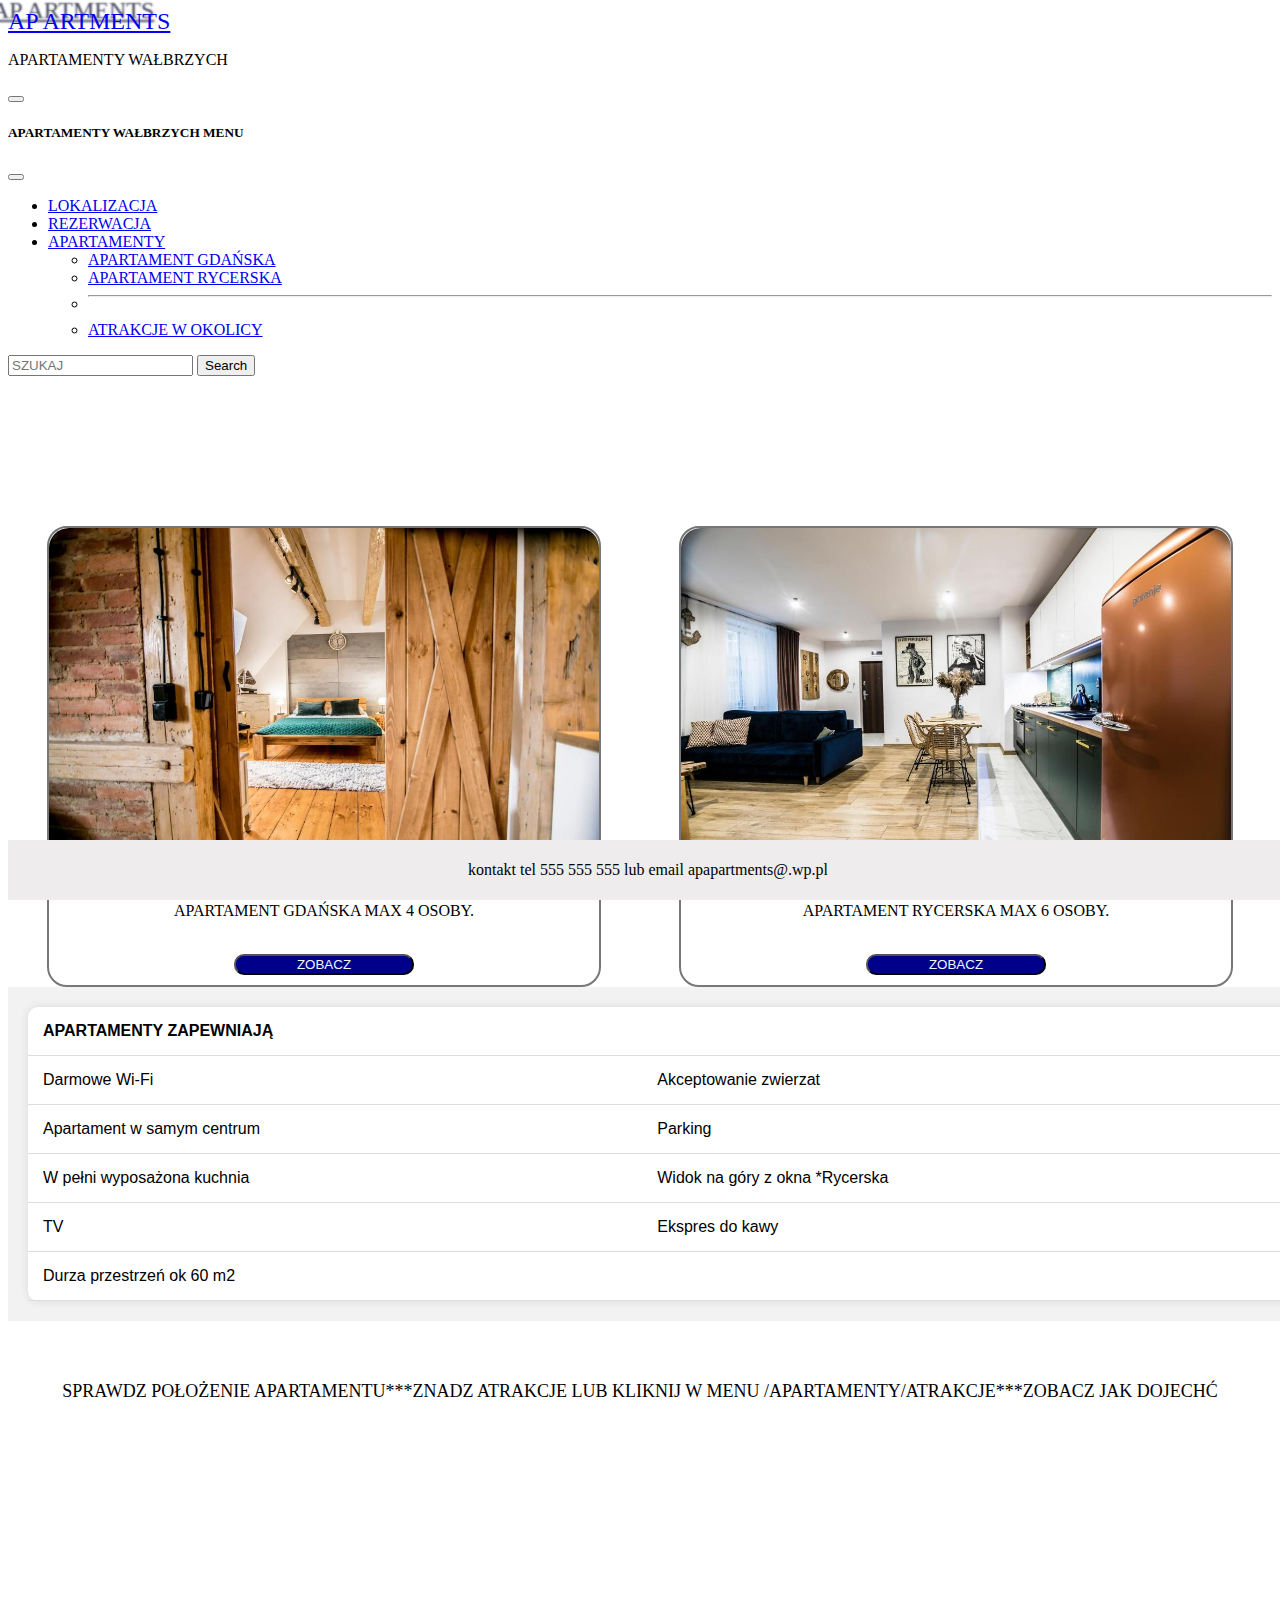
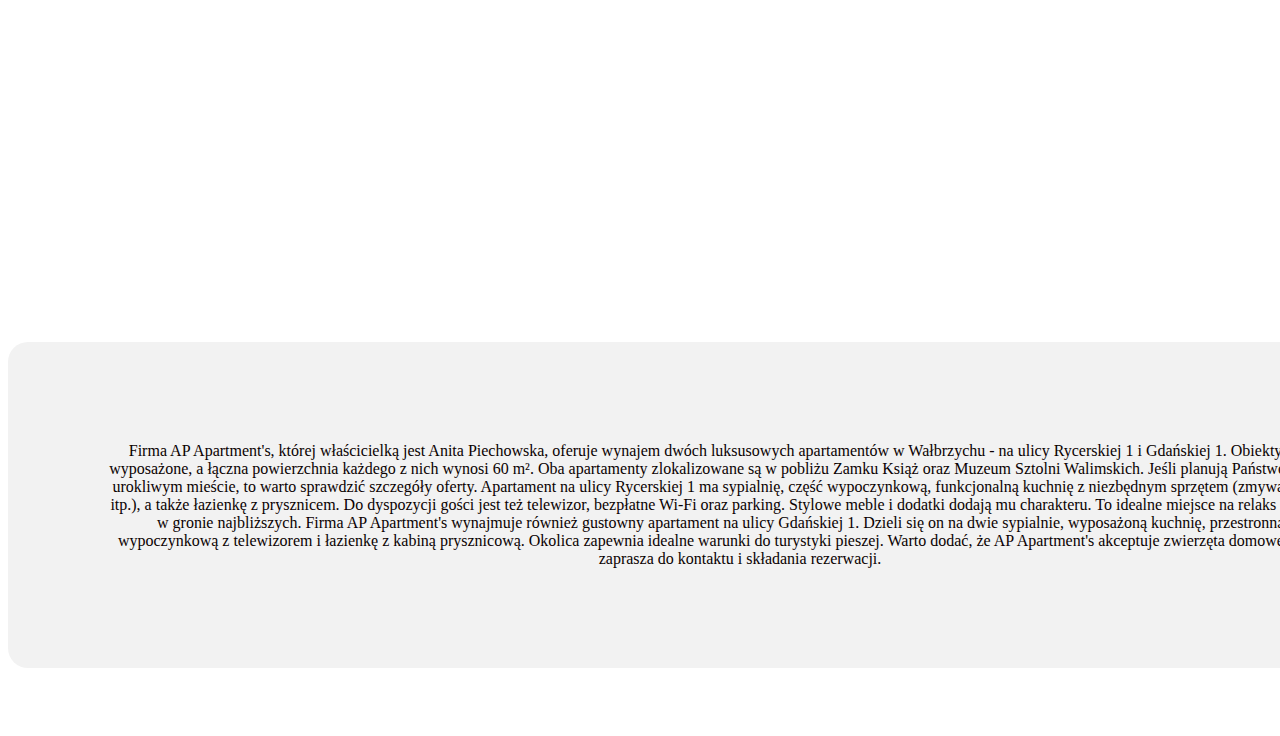
<file: index.html>
<!DOCTYPE html>
<html lang="pl">
<head>
    <meta charset="UTF-8">
    <meta name="viewport" content="width=device-width, initial-scale=1.0">
    <title>Apartament wałbrzych</title>
    <link href="https://cdn.jsdelivr.net/npm/bootstrap@5.3.2/dist/css/bootstrap.min.css" rel="stylesheet" integrity="sha384-T3c6CoIi6uLrA9TneNEoa7RxnatzjcDSCmG1MXxSR1GAsXEV/Dwwykc2MPK8M2HN" crossorigin="anonymous">
    <link rel="stylesheet" href="style2.css">
</head>
<body>
    <nav class="navbar bg-body-tertiary fixed-top">
        <div class="container-fluid">
          <a class="navbar-brand logo" href="index.html"> AP ARTMENTS </a><p>APARTAMENTY WAŁBRZYCH</p>
          <button class="navbar-toggler" type="button" data-bs-toggle="offcanvas" data-bs-target="#offcanvasNavbar" aria-controls="offcanvasNavbar" aria-label="Toggle navigation">
            <span class="navbar-toggler-icon"></span>
          </button>
          <div class="offcanvas offcanvas-end" tabindex="-1" id="offcanvasNavbar" aria-labelledby="offcanvasNavbarLabel">
            <div class="offcanvas-header">
              <h5 class="offcanvas-title" id="offcanvasNavbarLabel">APARTAMENTY WAŁBRZYCH MENU</h5>
              <button type="button" class="btn-close" data-bs-dismiss="offcanvas" aria-label="Close"></button>
            </div>
            <div class="offcanvas-body">
              <ul class="navbar-nav justify-content-end flex-grow-1 pe-3">
                <li class="nav-item">
                  <a class="nav-link active" aria-current="page" href="#">LOKALIZACJA</a>
                </li>
                <li class="nav-item">
                  <a class="nav-link" href="formularz.html">REZERWACJA</a>
                </li>
                <li class="nav-item dropdown">
                  <a class="nav-link dropdown-toggle" href="#" role="button" data-bs-toggle="dropdown" aria-expanded="false">
                    APARTAMENTY
                  </a>
                  <ul class="dropdown-menu">
                    <li><a class="dropdown-item" href="gdanska.html">APARTAMENT GDAŃSKA</a></li>
                    <li><a class="dropdown-item" href="rycerska.html">APARTAMENT RYCERSKA</a></li>
                    <li>
                      <hr class="dropdown-divider">
                    </li>
                    <li><a class="dropdown-item" href="https://www.polskieszlaki.pl/walbrzych-atrakcje/">ATRAKCJE W OKOLICY</a></li>
                  </ul>
                </li>
              </ul>
              <form class="d-flex mt-3" role="search">
                <input class="form-control me-2" type="search" placeholder="SZUKAJ" aria-label="Search">
                <button class="btn btn-outline-success" type="submit">Search</button>
              </form>
            </div>
          </div>
        </div>
    </nav>
 <main>
    <div class="contener">
      <div class="conlewy">
        <img src="./gdy1.jpg" class="pictures" alt="apartamentrycerska">
        <div class="lewytext">
        <p class="tytullewy">APARTAMENT GDAŃSKA MAX 4 OSOBY.</p><br>
        <a href="rycerska.html"><input type="button" class="guzik" value="ZOBACZ"></a>
        
        </div>
      </div>
      <div class="conprawy">
        <img src="./ryc1.jpg" class="pictures" alt="apartamentgdanska">
        <div class="prawytext">
        <p class="tytulprawy">APARTAMENT RYCERSKA MAX 6 OSOBY.</p><br>
        <a href="gdanska.html"><input type="button" class="guzik" value="ZOBACZ"></a>
        </div>
      </div>
    </div>
    <div class="tabelka">
       <table>
         <tr>
             <th colspan="2"> APARTAMENTY ZAPEWNIAJĄ</th>
         </tr>
         <tr>
             <td> Darmowe Wi-Fi</td>
             <td> Akceptowanie zwierzat</td>
         </tr>
         <tr>
             <td> Apartament w samym centrum </td>
             <td> Parking </td>
         </tr>
         <tr>
             <td> W pełni wyposażona kuchnia</td>
             <td> Widok na góry z okna *Rycerska</td>
         </tr>
         <tr>
             <td> TV</td>
             <td> Ekspres do kawy</td>
         </tr>
         <tr>
             <td colspan="2">Durza przestrzeń ok 60 m2</td>
         </tr>
     </table>
    </div>
    <div class="napmap">
    <span>SPRAWDZ POŁOŻENIE APARTAMENTU***ZNADZ ATRAKCJE LUB KLIKNIJ W MENU /APARTAMENTY/ATRAKCJE***ZOBACZ JAK DOJECHĆ</span>
    </div>
    <div>
    <iframe class="mapa" src="https://www.google.com/maps/embed?pb=!1m18!1m12!1m3!1d2857.343391937908!2d16.278798381887764!3d50.767327445251794!2m3!1f0!2f0!3f0!3m2!1i1024!2i768!4f13.1!3m3!1m2!1s0x470e57698d67a58b%3A0x95e29b81628dc760!2sAP%20Apartments%20Anita%20Piechowska!5e1!3m2!1spl!2spl!4v1701344025867!5m2!1spl!2spl"  style="border:0;" allowfullscreen="" loading="lazy" referrerpolicy="no-referrer-when-downgrade"  ></iframe>
    </div>
  </main>
  <footer>
    <div class="artykul">        
       Firma AP Apartment's, której właścicielką jest Anita Piechowska, oferuje wynajem dwóch luksusowych apartamentów w Wałbrzychu - na ulicy Rycerskiej 1 i Gdańskiej 1.
       Obiekty są w pełni wyposażone, a łączna powierzchnia każdego z nich wynosi 60 m². Oba apartamenty zlokalizowane są w pobliżu Zamku Książ oraz Muzeum Sztolni Walimskich. 
       Jeśli planują Państwo pobyt w tym urokliwym mieście, to warto sprawdzić szczegóły oferty.

       Apartament na ulicy Rycerskiej 1 ma sypialnię, część wypoczynkową, funkcjonalną kuchnię z niezbędnym sprzętem (zmywarka, lodówka itp.), a także łazienkę z prysznicem. 
       Do dyspozycji gości jest też telewizor, bezpłatne Wi-Fi oraz parking. Stylowe meble i dodatki dodają mu charakteru. To idealne miejsce na relaks i wypoczynek w gronie najbliższych.

       Firma AP Apartment's wynajmuje również gustowny apartament na ulicy Gdańskiej 1. Dzieli się on na dwie sypialnie, wyposażoną kuchnię, przestronną część wypoczynkową z telewizorem i łazienkę z kabiną prysznicową.
       Okolica zapewnia idealne warunki do turystyki pieszej.

       Warto dodać, że AP Apartment's akceptuje zwierzęta domowe.
 
       Serdecznie zaprasza do kontaktu i składania rezerwacji.

              
      </div>
      <div class="wrap">
        <div class="content">
            
        </div>
        <div class="stopka">
            <!-- Zawartość stopki -->
            kontakt tel 555 555 555 lub  email apapartments@.wp.pl
        </div>
      </div>


  </footer>
      <script src="https://cdn.jsdelivr.net/npm/bootstrap@5.3.2/dist/js/bootstrap.bundle.min.js" integrity="sha384-C6RzsynM9kWDrMNeT87bh95OGNyZPhcTNXj1NW7RuBCsyN/o0jlpcV8Qyq46cDfL" crossorigin="anonymous"></script>

</body>
</html>
</file>
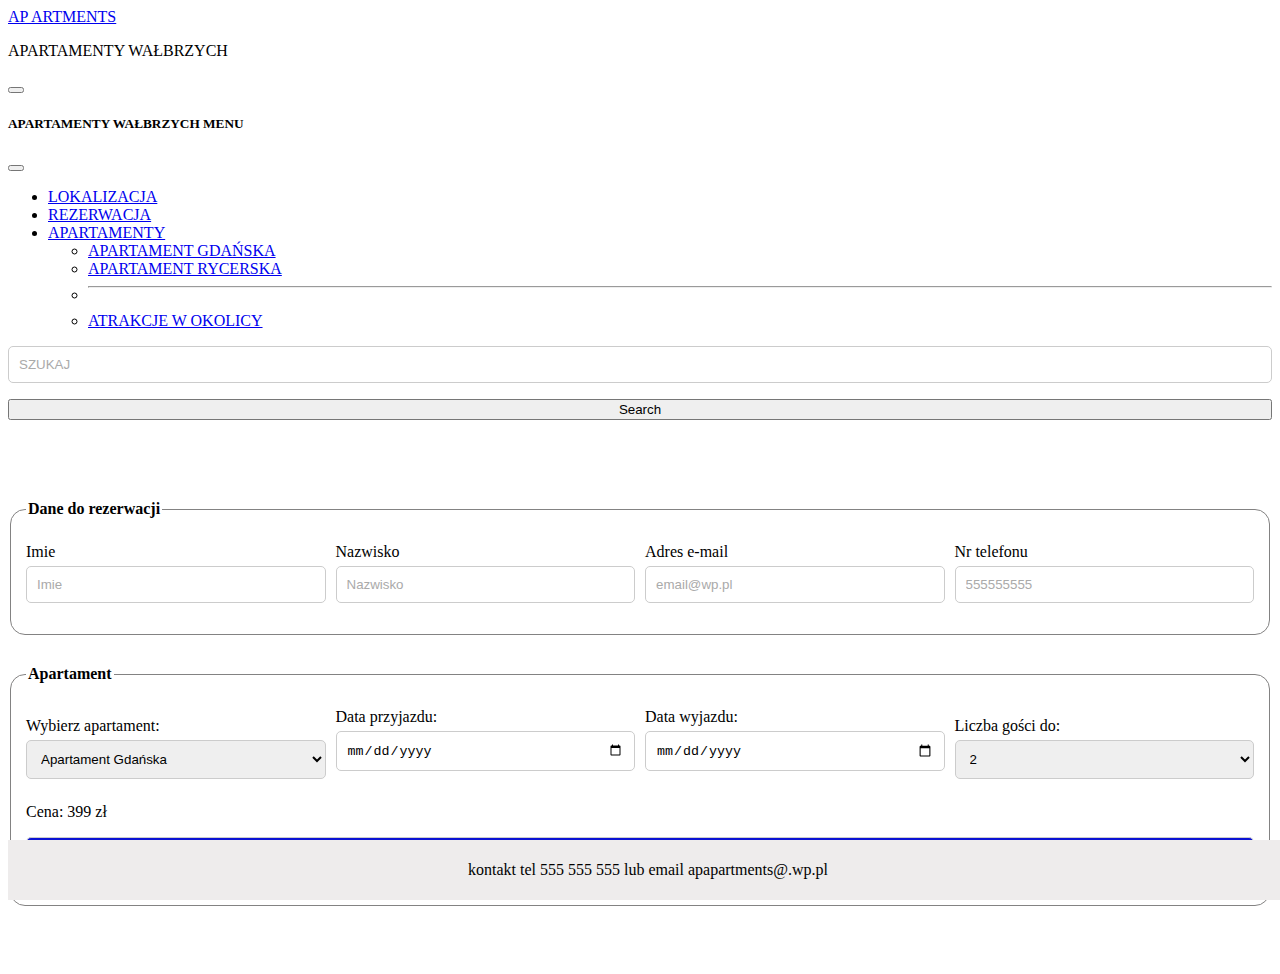
<file: formularz.html>
<!DOCTYPE html>
<html lang="pl">
<head>
    <meta charset="UTF-8">
    <meta name="viewport" content="width=device-width, initial-scale=1.0">
    <title>APARTAMENT RYCERSKA</title>
    <link href="https://cdn.jsdelivr.net/npm/bootstrap@5.3.2/dist/css/bootstrap.min.css" rel="stylesheet" integrity="sha384-T3c6CoIi6uLrA9TneNEoa7RxnatzjcDSCmG1MXxSR1GAsXEV/Dwwykc2MPK8M2HN" crossorigin="anonymous">

    <link rel="stylesheet" href="formularz.css">
</head>
<body>
  <nav>
    <nav class="navbar bg-body-tertiary fixed-top">
      <div class="container-fluid">
        <a class="navbar-brand logo" href="strona2.html"> AP ARTMENTS </a><p><a class="gllink" href="strona2.html">APARTAMENTY WAŁBRZYCH</a></p>
        <button class="navbar-toggler" type="button" data-bs-toggle="offcanvas" data-bs-target="#offcanvasNavbar" aria-controls="offcanvasNavbar" aria-label="Toggle navigation">
          <span class="navbar-toggler-icon"></span>
        </button>
        <div class="offcanvas offcanvas-end" tabindex="-1" id="offcanvasNavbar" aria-labelledby="offcanvasNavbarLabel">
          <div class="offcanvas-header">
            <h5 class="offcanvas-title" id="offcanvasNavbarLabel">APARTAMENTY WAŁBRZYCH MENU</h5>
            <button type="button" class="btn-close" data-bs-dismiss="offcanvas" aria-label="Close"></button>
          </div>
          <div class="offcanvas-body">
            <ul class="navbar-nav justify-content-end flex-grow-1 pe-3">
              <li class="nav-item">
                <a class="nav-link active" aria-current="page" href="#">LOKALIZACJA</a>
              </li>
              <li class="nav-item">
                <a class="nav-link" href="#">REZERWACJA</a>
              </li>
              <li class="nav-item dropdown">
                <a class="nav-link dropdown-toggle" href="#" role="button" data-bs-toggle="dropdown" aria-expanded="false">
                  APARTAMENTY
                </a>
                <ul class="dropdown-menu">
                  <li><a class="dropdown-item" href="#">APARTAMENT GDAŃSKA</a></li>
                  <li><a class="dropdown-item" href="rycerska.html">APARTAMENT RYCERSKA</a></li>
                  <li>
                    <hr class="dropdown-divider">
                  </li>
                  <li><a class="dropdown-item" href="#">ATRAKCJE W OKOLICY</a></li>
                </ul>
              </li>
            </ul>
            <form class="d-flex mt-3" role="search">
              <input class="form-control me-2" type="search" placeholder="SZUKAJ" aria-label="Search">
              <button class="btn btn-outline-success" type="submit">Search</button>
            </form>
          </div>
        </div>
      </div>
    </nav>
    <main>
        <form action="scrypt3.php" method="post">
            <fieldset class="pole1">
                <legend>Dane do rezerwacji</legend>
        
                <div class="form-row">
                    <div class="input-group">
                        <label for="imie">Imie</label>
                        <input 
                           id="imie"
                           name="imie"
                           type="text"
                           pattern="([A-Za-zĄąĆćĘęŁłŃńÓóŚśŹźŻż]{2,15})*"
                           placeholder="Imie"
                           required
                           aria-required="true"
                           />
                    </div>
                    <div class="input-group">
                        <label for="nazwisko">Nazwisko</label>
                        <input 
                           id="nazwisko"
                           name="nazwisko"
                           type="text"
                           pattern="([A-Za-zĄąĆćĘęŁłŃńÓóŚśŹźŻż]{2,15})*"
                           placeholder="Nazwisko"
                           required
                           aria-required="true"
                           />
                    </div>
                    <div class="input-group">
                        <label for="email">Adres e-mail</label>
                        <input 
                           id="email"
                           name="email"
                           type="email"
                           placeholder="email@wp.pl"
                           required
                           aria-required="true"
                           />
                    </div>
                    <div class="input-group">
                        <label for="tel">Nr telefonu</label>
                        <input 
                           id="tel"
                           name="tel"
                           type="tel"
                           pattern="[0-9]{9}"
                           placeholder="555555555"
                           required
                           aria-required="true"
                           />
                    </div>
                </div>
            </fieldset>
            <fieldset class="pole2">
                <legend>Apartament</legend>
                <div class="form-row">
                    <div class="input-group">
                        <label for="Wybór Apartamentu">Wybierz apartament:</label>
                        <select id="wybór Apartamentu" name="wyborApartamentu">
                           <option name="gdanska" value="gdanska">Apartament Gdańska</option>
                           <option name="rycerska" value="rycerska">Apartament Rycerska</option>
                        </select>
                    </div>
                    <div class="input-group">
                        <label for="data_przyjazdu">Data przyjazdu:</label>
                        <input type="date" id="dataprzyjazdu" name="dataprzyjazdu">
                    </div>
                    <div class="input-group">
                        <label for="datawyjazdu">Data wyjazdu:</label>
                        <input type="date" id="datawyjazdu" name="datawyjazdu">
                    </div>
                    <div class="input-group">
                        <label for="liczbaGosci">Liczba gości do:</label>
                        <select id="liczbaGosci" onchange="obliczCene()">
                           <option value="2">2</option>
                           <option value="4">4</option>
                           <option value="6">6</option>
                        </select>
                    </div>
                </div>
                <p id="wynikCeny">Cena: 399 zł</p>
                <input type="submit" value="REZERWUJE">
            </fieldset>
        </form>
    </main>
    <footer>
      <div class="wrap">
        <div class="content">
            
        </div>
        <div class="stopka">
            <!-- Zawartość stopki -->
            kontakt tel 555 555 555 lub  email apapartments@.wp.pl
        </div>
      </div>
    </footer>



    <script src="https://cdn.jsdelivr.net/npm/bootstrap@5.3.2/dist/js/bootstrap.bundle.min.js" integrity="sha384-C6RzsynM9kWDrMNeT87bh95OGNyZPhcTNXj1NW7RuBCsyN/o0jlpcV8Qyq46cDfL" crossorigin="anonymous"></script>
    <script>
        function obliczCene() {
            var liczbaGosci = document.getElementById("liczbaGosci").value;
            var cena;

            switch (liczbaGosci) {
                case "2":
                    cena = 399;
                    break;
                case "4":
                    cena = 499;
                    break;
                case "6":
                    cena = 599;
                    break;
                default:
                    cena = 0;
            }

            document.getElementById("wynikCeny").innerHTML = "Cena: " + cena + " zł";
        }
    </script>
</html>
</file>
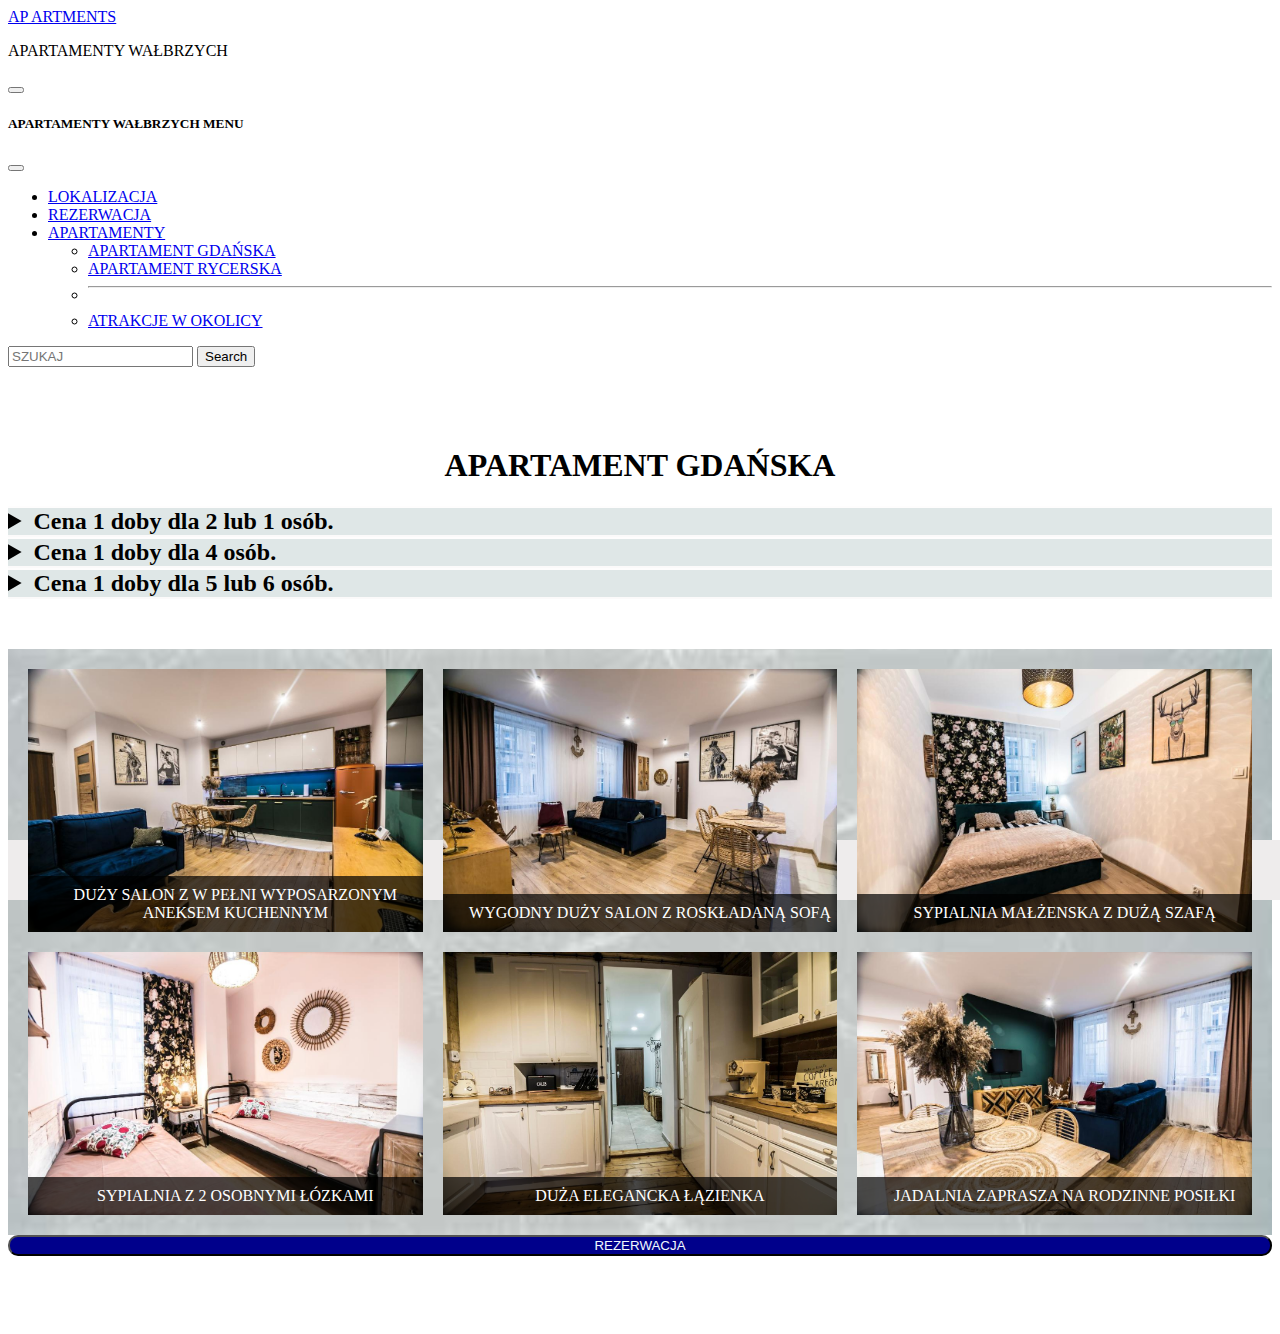
<file: gdanska.html>
<!DOCTYPE html>
<html lang="pl">
<head>
    <meta charset="UTF-8">
    <meta name="viewport" content="width=device-width, initial-scale=1.0">
    <title>Apartament Gdańska wałbrzych</title>
    <link href="https://cdn.jsdelivr.net/npm/bootstrap@5.3.2/dist/css/bootstrap.min.css" rel="stylesheet" integrity="sha384-T3c6CoIi6uLrA9TneNEoa7RxnatzjcDSCmG1MXxSR1GAsXEV/Dwwykc2MPK8M2HN" crossorigin="anonymous">
    <link rel="stylesheet" href="gdanska.css">
</head>
<body>
    <nav class="navbar bg-body-tertiary fixed-top">
        <div class="container-fluid">
          <a class="navbar-brand logo" href="index.html"> AP ARTMENTS </a><p><a class="gllink" href="index.html">APARTAMENTY WAŁBRZYCH</p></a>
          <button class="navbar-toggler" type="button" data-bs-toggle="offcanvas" data-bs-target="#offcanvasNavbar" aria-controls="offcanvasNavbar" aria-label="Toggle navigation">
            <span class="navbar-toggler-icon"></span>
          </button>
          <div class="offcanvas offcanvas-end" tabindex="-1" id="offcanvasNavbar" aria-labelledby="offcanvasNavbarLabel">
            <div class="offcanvas-header">
              <h5 class="offcanvas-title" id="offcanvasNavbarLabel">APARTAMENTY WAŁBRZYCH MENU</h5>
              <button type="button" class="btn-close" data-bs-dismiss="offcanvas" aria-label="Close"></button>
            </div>
            <div class="offcanvas-body">
              <ul class="navbar-nav justify-content-end flex-grow-1 pe-3">
                <li class="nav-item">
                  <a class="nav-link active" aria-current="page" href="#">LOKALIZACJA</a>
                </li>
                <li class="nav-item">
                  <a class="nav-link" href="#">REZERWACJA</a>
                </li>
                <li class="nav-item dropdown">
                  <a class="nav-link dropdown-toggle" href="#" role="button" data-bs-toggle="dropdown" aria-expanded="false">
                    APARTAMENTY
                  </a>
                  <ul class="dropdown-menu">
                    <li><a class="dropdown-item" href="#">APARTAMENT GDAŃSKA</a></li>
                    <li><a class="dropdown-item" href="rycerska.html">APARTAMENT RYCERSKA</a></li>
                    <li>
                      <hr class="dropdown-divider">
                    </li>
                    <li><a class="dropdown-item" href="https://www.polskieszlaki.pl/walbrzych-atrakcje/">ATRAKCJE W OKOLICY</a></li>
                  </ul>
                </li>
              </ul>
              <form class="d-flex mt-3" role="search">
                <input class="form-control me-2" type="search" placeholder="SZUKAJ" aria-label="Search">
                <button class="btn btn-outline-success" type="submit">Search</button>
              </form>
            </div>
          </div>
        </div>
    </nav>
</div>
<header>
    <h1>APARTAMENT GDAŃSKA</h1>
    <h2>
      <details class="cennik">
        <summary>Cena 1 doby dla 2 lub 1 osób.</summary>
        <p>399 zł za dobe</p>
      </details>
      <details class="cennik">
        <summary>Cena 1 doby dla 4 osób.</summary>
        <p>499 zł za dobe </p>
      </details class="cennik">
      <details>
        <summary class="cennik">Cena 1 doby dla 5 lub 6 osób.</summary>
        <p>599 zł </p>
      </details>
    
    </h2>
</header>
<main>
    <div class="gallery">
        <div class="gallery-item" onclick="toggleImageSize(this)">
            <img src="./gdasal.jpg" alt="Image 1">
            <div class="image-description">DUŻY SALON Z W PEŁNI WYPOSARZONYM ANEKSEM KUCHENNYM</div>
        </div>
        <div class="gallery-item" onclick="toggleImageSize(this)" >
            <img src="./gdasofa.jpg"  alt="Image 2">
            <div class="image-description">WYGODNY DUŻY SALON Z ROSKŁADANĄ SOFĄ </div>
        </div>
        <div class="gallery-item" onclick="toggleImageSize(this)">
            <img src="./gdasyp1.jpg" alt="Image 3">
            <div class="image-description">SYPIALNIA MAŁŻENSKA Z DUŻĄ SZAFĄ</div>
        </div>
        <div class="gallery-item"  onclick="toggleImageSize(this)" >
            <img src="./gdasyp2.jpg"  alt="Image 4">
            <div class="image-description">SYPIALNIA Z 2 OSOBNYMI ŁÓZKAMI</div>
        </div>
        <div class="gallery-item" onclick="toggleImageSize(this)">
            <img src="./gdanska1.jpg" alt="Image 5">
            <div class="image-description">DUŻA ELEGANCKA ŁĄZIENKA</div>
        </div>
        <div class="gallery-item" onclick="toggleImageSize(this)">
            <img src="gdasal2.jpg" alt="Image 6">
            <div class="image-description">JADALNIA ZAPRASZA NA RODZINNE POSIŁKI</div>
        </div>
    </div>


</main>
<a href="formularz.html"><input type="button" class="guzik" value="REZERWACJA"></a>
<footer>
<div class="wrap">
  <div class="content">
      
  </div>
  <div class="stopka">
      <!-- Zawartość stopki -->
      kontakt tel 555 555 555 lub  email apapartments@.wp.pl
  </div>
</div>
</footer>
<script>
  function toggleImageSize(element) {
      element.classList.toggle('clicked');
  }
</script>
<script src="https://cdn.jsdelivr.net/npm/bootstrap@5.3.2/dist/js/bootstrap.bundle.min.js" integrity="sha384-C6RzsynM9kWDrMNeT87bh95OGNyZPhcTNXj1NW7RuBCsyN/o0jlpcV8Qyq46cDfL" crossorigin="anonymous"></script>
</body>
</html>
</file>
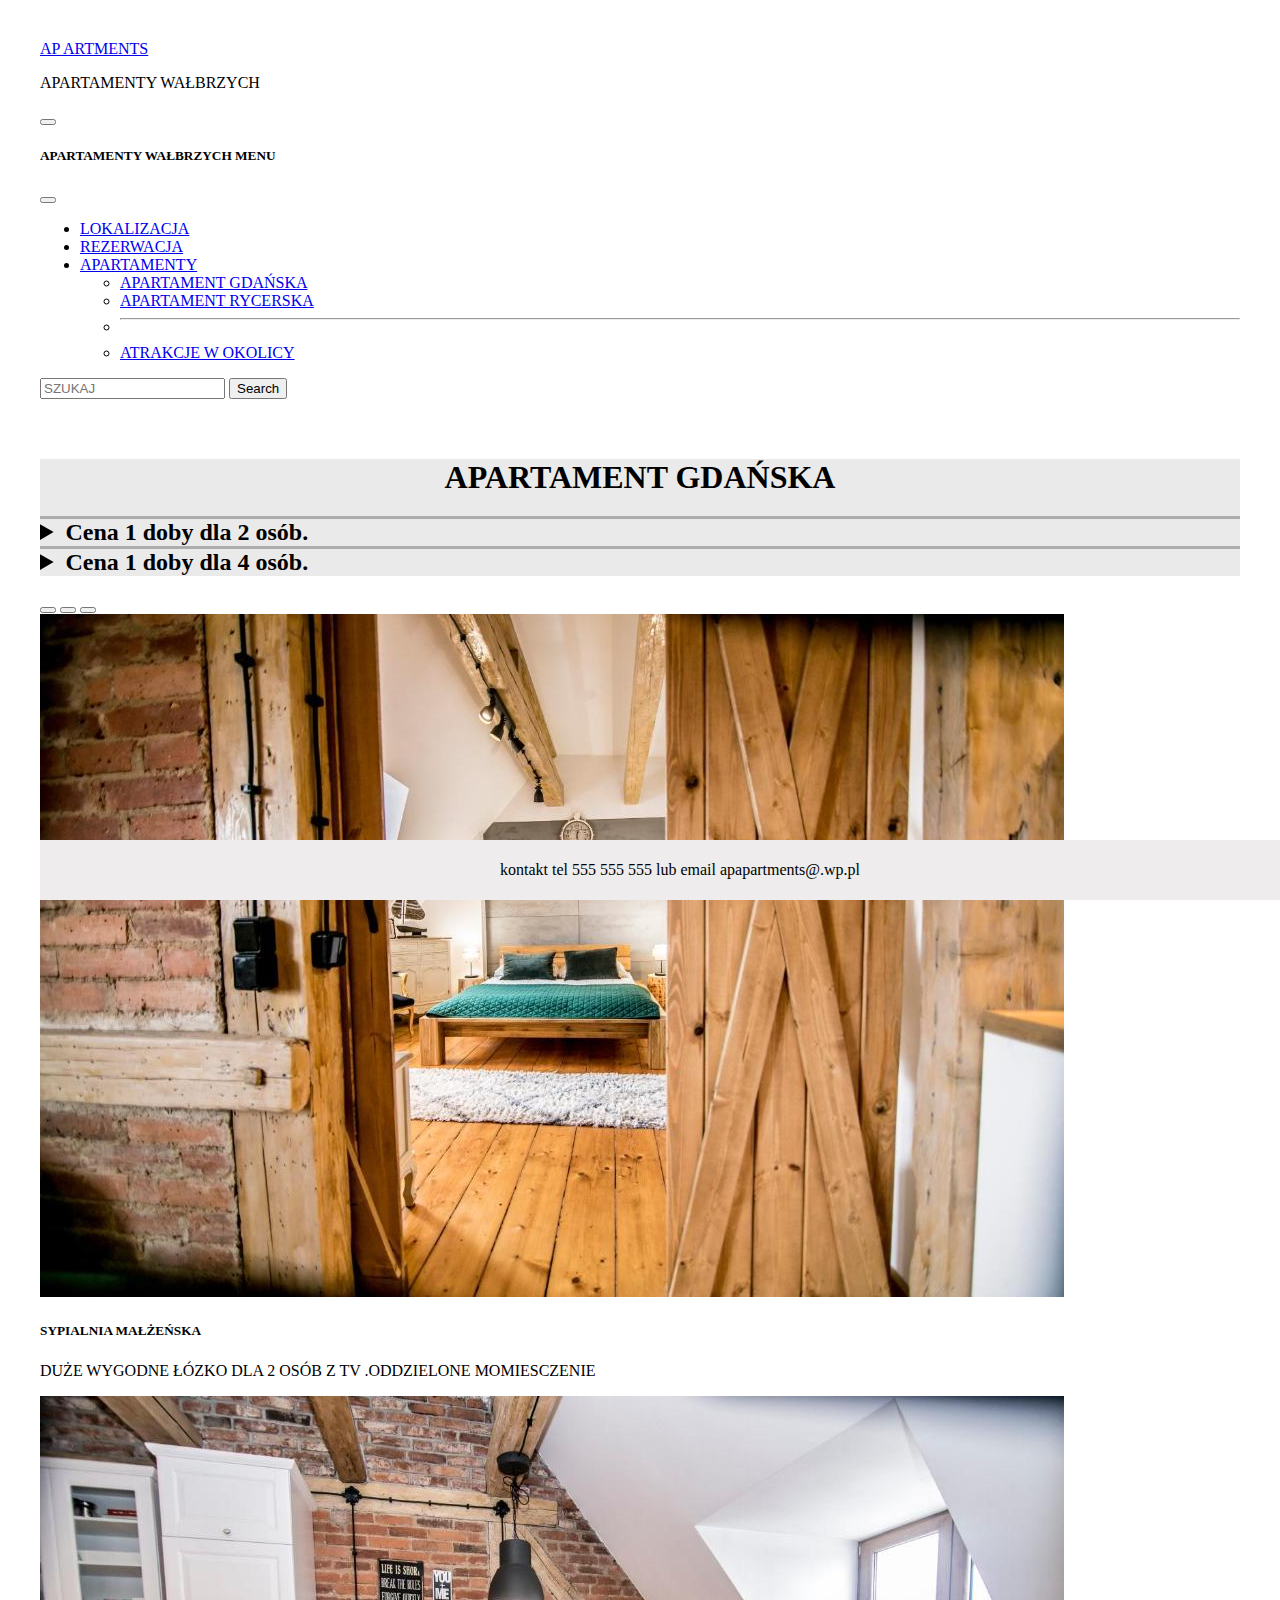
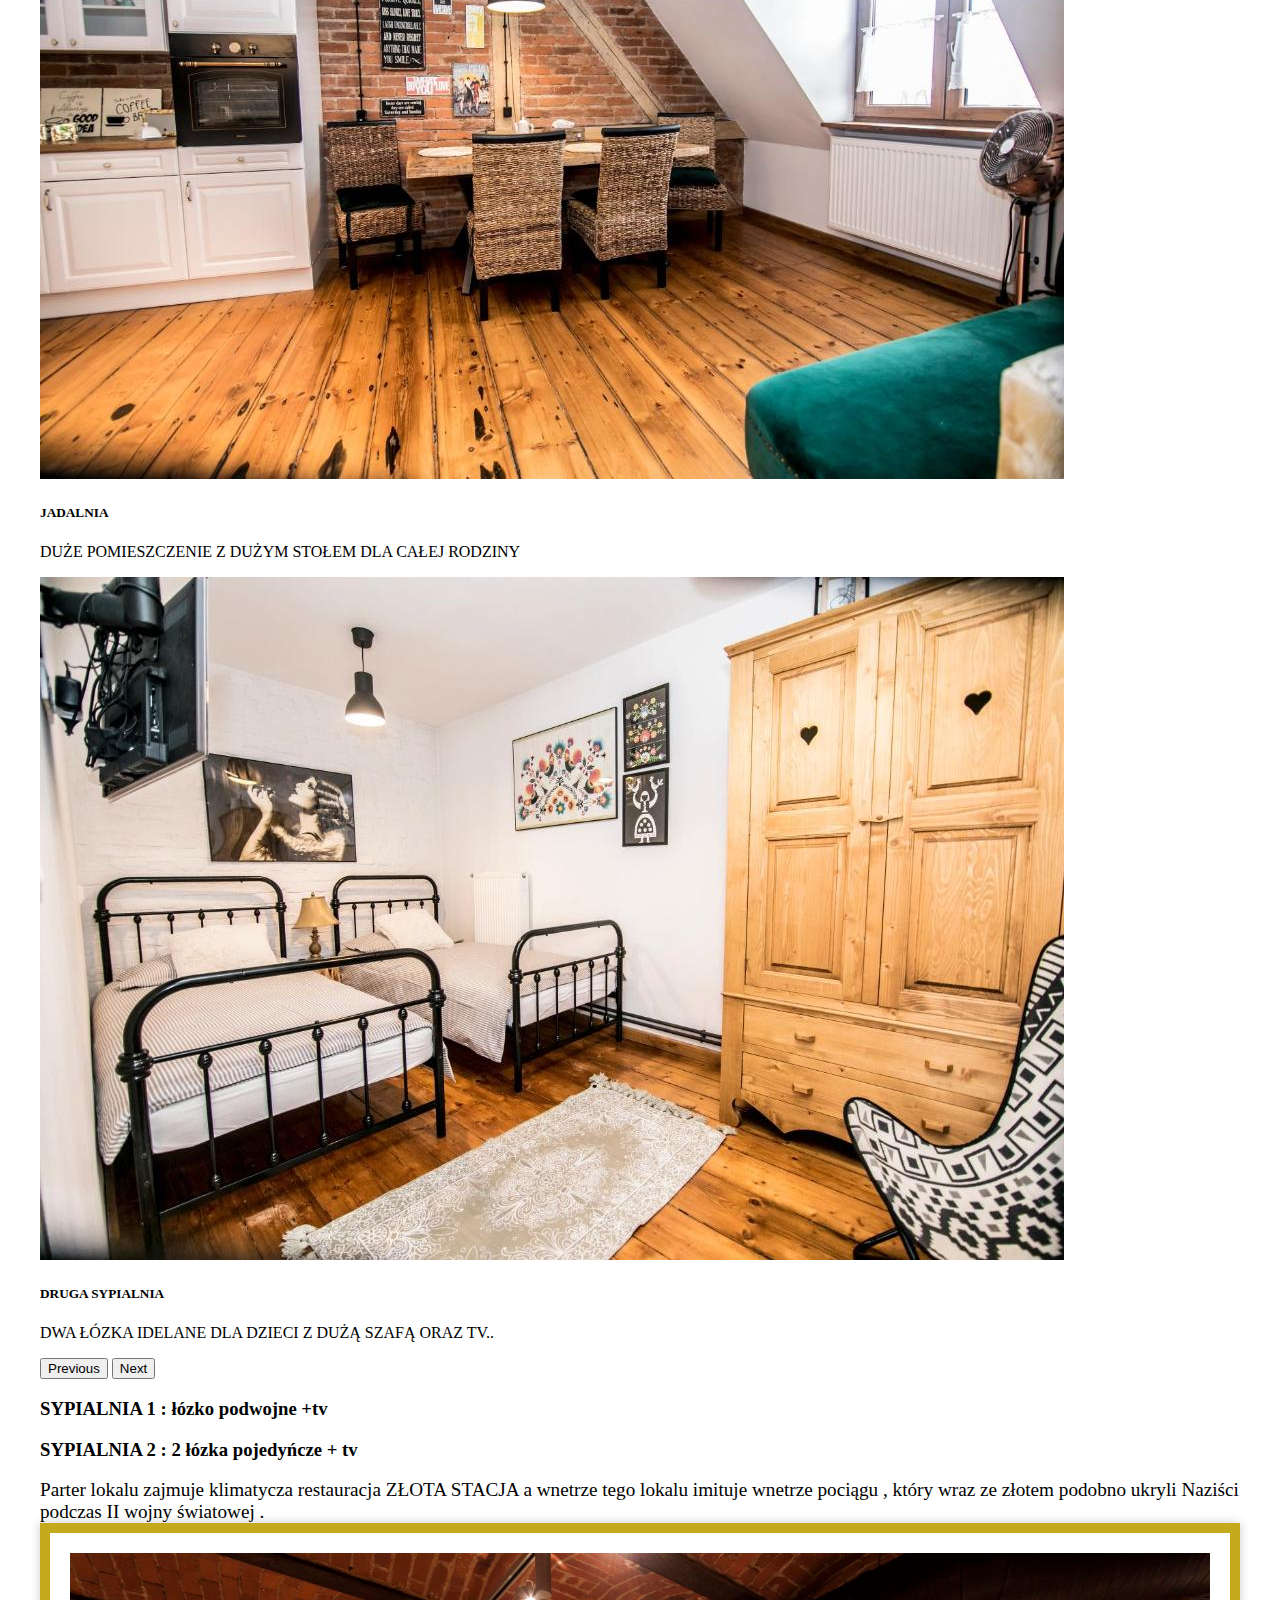
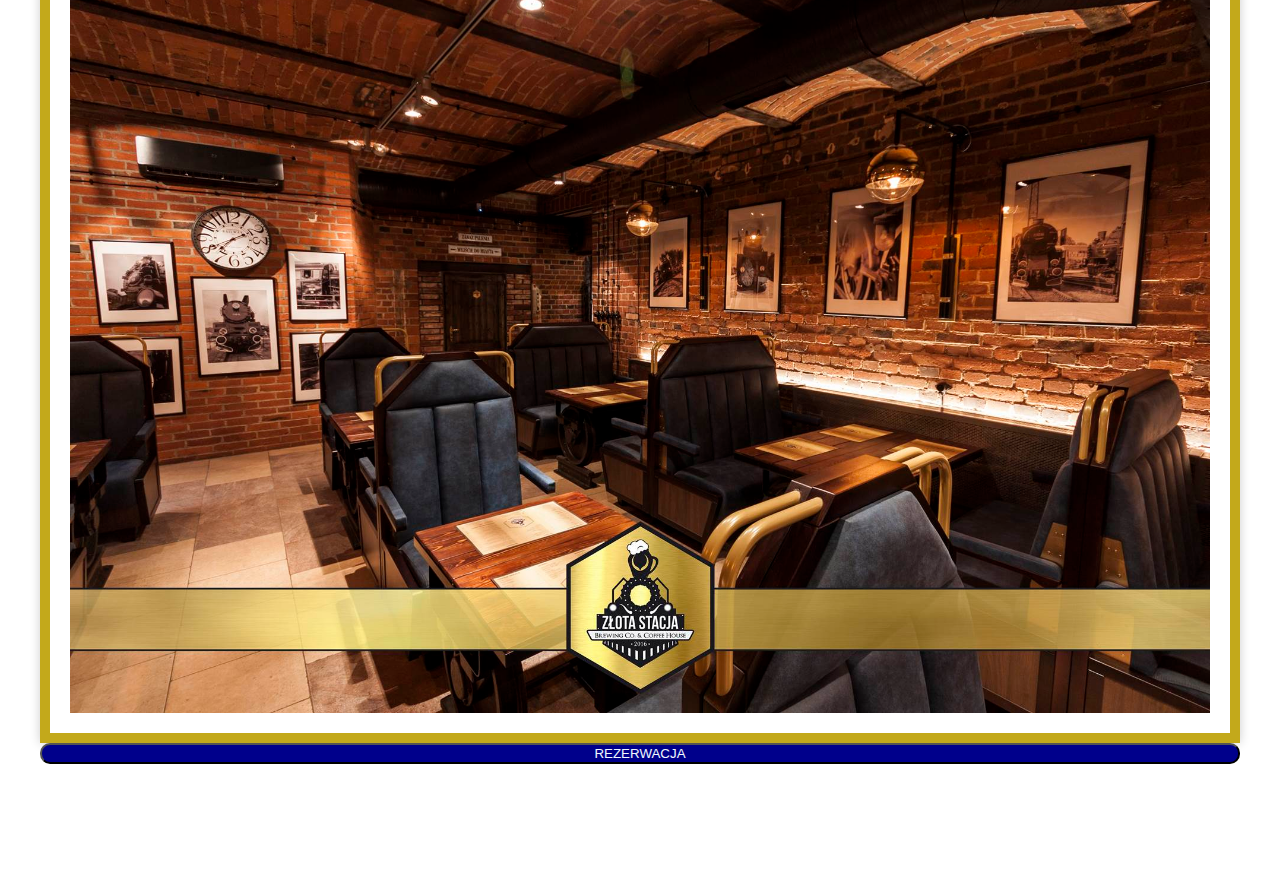
<file: rycerska.html>
<!DOCTYPE html>
<html lang="pl">
<head>
    <meta charset="UTF-8">
    <meta name="viewport" content="width=device-width, initial-scale=1.0">
    <title>APARTAMENT RYCERSKA wałbrzych</title>
    <link href="https://cdn.jsdelivr.net/npm/bootstrap@5.3.2/dist/css/bootstrap.min.css" rel="stylesheet" integrity="sha384-T3c6CoIi6uLrA9TneNEoa7RxnatzjcDSCmG1MXxSR1GAsXEV/Dwwykc2MPK8M2HN" crossorigin="anonymous">

    <link rel="stylesheet" href="rycerska.css">
</head>
<body>
  <nav>
    <nav class="navbar bg-body-tertiary fixed-top">
      <div class="container-fluid">
        <a class="navbar-brand logo" href="index.html"> AP ARTMENTS </a><p><a class="gllink" href="index.html">APARTAMENTY WAŁBRZYCH</a></p>
        <button class="navbar-toggler" type="button" data-bs-toggle="offcanvas" data-bs-target="#offcanvasNavbar" aria-controls="offcanvasNavbar" aria-label="Toggle navigation">
          <span class="navbar-toggler-icon"></span>
        </button>
        <div class="offcanvas offcanvas-end" tabindex="-1" id="offcanvasNavbar" aria-labelledby="offcanvasNavbarLabel">
          <div class="offcanvas-header">
            <h5 class="offcanvas-title" id="offcanvasNavbarLabel">APARTAMENTY WAŁBRZYCH MENU</h5>
            <button type="button" class="btn-close" data-bs-dismiss="offcanvas" aria-label="Close"></button>
          </div>
          <div class="offcanvas-body">
            <ul class="navbar-nav justify-content-end flex-grow-1 pe-3">
              <li class="nav-item">
                <a class="nav-link active" aria-current="page" href="#">LOKALIZACJA</a>
              </li>
              <li class="nav-item">
                <a class="nav-link" href="#">REZERWACJA</a>
              </li>
              <li class="nav-item dropdown">
                <a class="nav-link dropdown-toggle" href="#" role="button" data-bs-toggle="dropdown" aria-expanded="false">
                  APARTAMENTY
                </a>
                <ul class="dropdown-menu">
                  <li><a class="dropdown-item" href="#">APARTAMENT GDAŃSKA</a></li>
                  <li><a class="dropdown-item" href="rycerska.html">APARTAMENT RYCERSKA</a></li>
                  <li>
                    <hr class="dropdown-divider">
                  </li>
                  <li><a class="dropdown-item" href="https://www.polskieszlaki.pl/walbrzych-atrakcje/">ATRAKCJE W OKOLICY</a></li>
                </ul>
              </li>
            </ul>
            <form class="d-flex mt-3" role="search">
              <input class="form-control me-2" type="search" placeholder="SZUKAJ" aria-label="Search">
              <button class="btn btn-outline-success" type="submit">Search</button>
            </form>
          </div>
        </div>
      </div>
  </nav>
  <header>
    <h1>APARTAMENT GDAŃSKA</h1>
    <h2>
      <details class="cennik">
        <summary>Cena 1 doby dla 2 osób.</summary>
        <p>399 zł </p>
      </details>
      <details>
        <summary>Cena 1 doby dla 4 osób.</summary>
        <p>499 zł </p>
      </details>
    
    </h2>
  </header>

    <div id="carouselExampleCaptions" class="carousel slide karuzela">
        <div class="carousel-indicators">
          <button type="button" data-bs-target="#carouselExampleCaptions" data-bs-slide-to="0" class="active" aria-current="true" aria-label="Slide 1"></button>
          <button type="button" data-bs-target="#carouselExampleCaptions" data-bs-slide-to="1" aria-label="Slide 2"></button>
          <button type="button" data-bs-target="#carouselExampleCaptions" data-bs-slide-to="2" aria-label="Slide 3"></button>
        </div>
        <div class="carousel-inner ">
          <div class="carousel-item active zdiecie">
            <img src="./gdy1.jpg"  class="d-block w-100" alt="...">
            <div class="carousel-caption d-none d-md-block">
              <h5>SYPIALNIA MAŁŻEŃSKA</h5>
              <p>DUŻE WYGODNE ŁÓZKO DLA 2 OSÓB Z TV .ODDZIELONE MOMIESCZENIE </p>
            </div>
          </div>
          <div class="carousel-item zdiecie">
            <img src="./gdy2.jpg"  class="d-block w-100" alt="...">
            <div class="carousel-caption d-none d-md-block">
              <h5>JADALNIA </h5>
              <p>DUŻE POMIESZCZENIE Z DUŻYM STOŁEM DLA CAŁEJ RODZINY</p>
            </div>
          </div>
          <div class="carousel-item zdiecie">
            <img src="./gdy3.jpg"  class="d-block w-100" alt="...">
            <div class="carousel-caption d-none d-md-block">
              <h5>DRUGA SYPIALNIA </h5>
              <p>DWA ŁÓZKA IDELANE DLA DZIECI Z DUŻĄ SZAFĄ ORAZ TV..</p>
            </div>
          </div>
        </div>
        <button class="carousel-control-prev" type="button" data-bs-target="#carouselExampleCaptions" data-bs-slide="prev">
          <span class="carousel-control-prev-icon" aria-hidden="true"></span>
          <span class="visually-hidden">Previous</span>
        </button>
        <button class="carousel-control-next" type="button" data-bs-target="#carouselExampleCaptions" data-bs-slide="next">
          <span class="carousel-control-next-icon" aria-hidden="true"></span>
          <span class="visually-hidden">Next</span>
        </button>
      </div>
      <main>
        <h3>SYPIALNIA 1 : łózko podwojne +tv </h3>
        <h3>SYPIALNIA 2 : 2 łózka pojedyńcze + tv </h3>
        <span class="stacjaopis">
          Parter lokalu zajmuje klimatycza restauracja ZŁOTA STACJA a wnetrze tego lokalu imituje wnetrze pociągu ,
          który wraz ze złotem podobno ukryli Naziści podczas II wojny światowej . 
        </span>
        <div class="stacja gold-frame">
          <img src="./stacja2.jpg" class="stacjajpg"  alt="zdiecie restauracji" sizes="(max-width1500px)" srcset="">
        </div>
        <a href="formularz.html"><input type="button" class="guzik" value="REZERWACJA"></a>
        
      <footer>
        <div class="wrap">
          <div class="content">
              
          </div>
          <div class="stopka">
              <!-- Zawartość stopki -->
              kontakt tel 555 555 555 lub  email apapartments@.wp.pl
          </div>
        </div>
      </footer>



      <script src="https://cdn.jsdelivr.net/npm/bootstrap@5.3.2/dist/js/bootstrap.bundle.min.js" integrity="sha384-C6RzsynM9kWDrMNeT87bh95OGNyZPhcTNXj1NW7RuBCsyN/o0jlpcV8Qyq46cDfL" crossorigin="anonymous"></script>
   
</body>
</html>
</file>
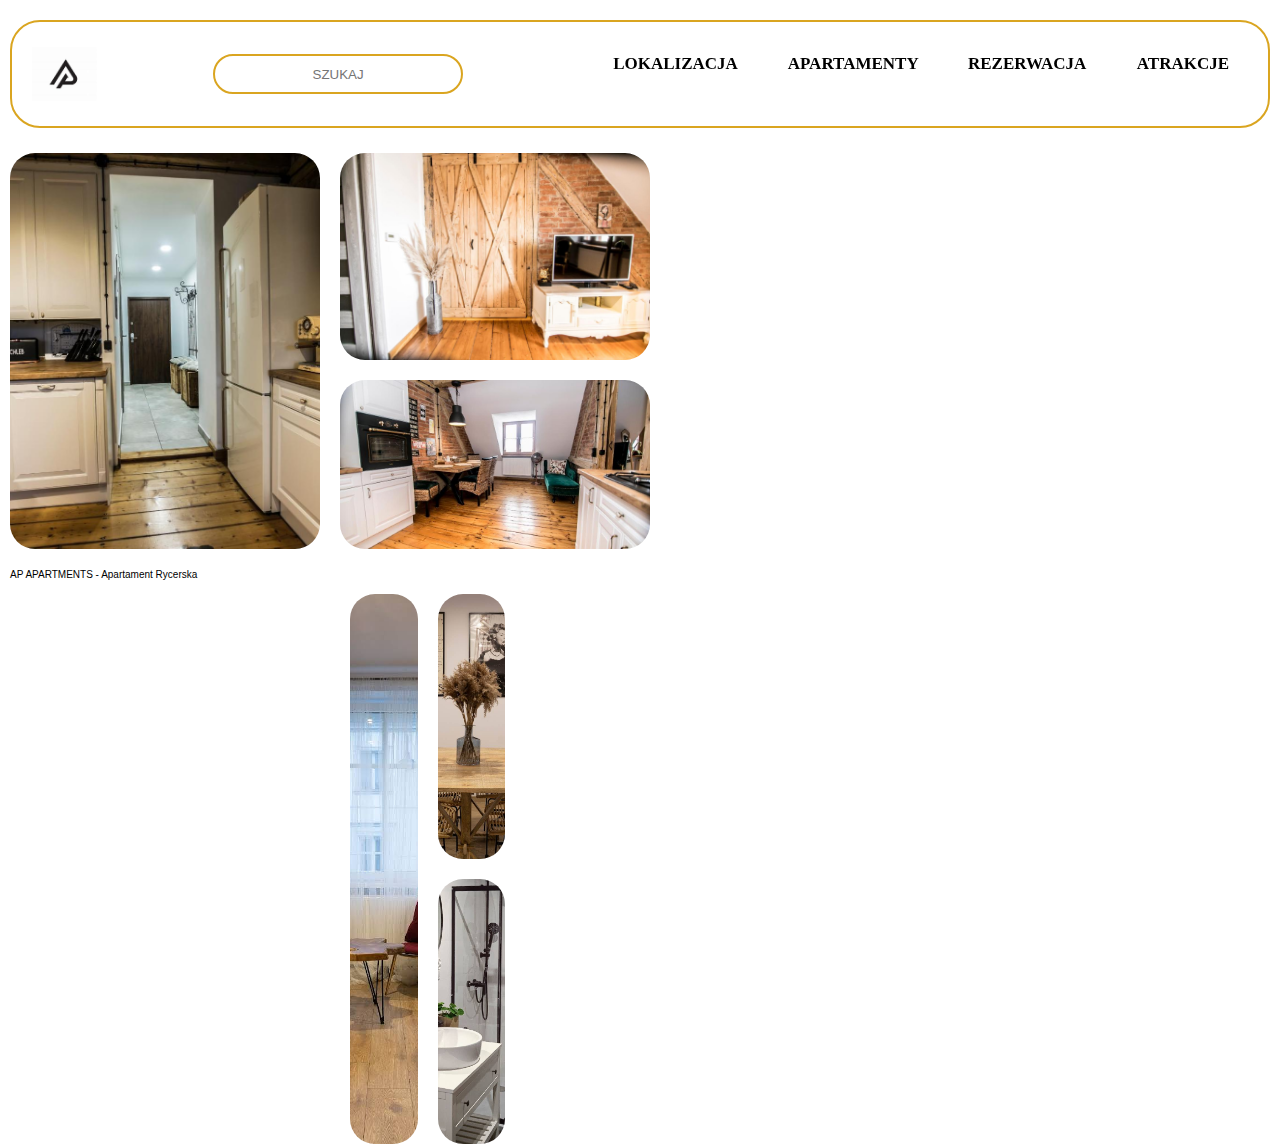
<file: strona.html>
<!DOCTYPE html>
<html lang="pl">
<head>
    <meta charset="UTF-8">
    <meta name="viewport" content="width=device-width, initial-scale=1.0">
    <title>Document</title>
    <link rel="stylesheet" href="style.css">
</head>
<body>
    <nav>
        <img class="logo" src="./logo ap 2.jpg" alt="logo">
        <form>
            <input class="wyszukiwarka"   placeholder="SZUKAJ">
            
        </form>
        <ul class="active">
            <li><a href="#">LOKALIZACJA</a></li>
            <li><a href="#">APARTAMENTY</a></li>
            <li><a href="#">REZERWACJA</a></li>
            <li><a href="#">ATRAKCJE</a></li>
        </ul>

        <button class="burger">
            <div class="line"></div>
            <div class="line"></div>
            <div class="line"></div>
        </button>
        <script> 
            const mobileNav = document.querySelector('ul');
            const burgerIcon = document.querySelector('.burger');

            burgerIcon.addEventListener('click',function(){
            mobileNav.classList.toggle('active');
            burgerIcon.classList.toggle('active');
            })
        </script>
    </nav>
    <main>
        <div class="contenerxl">
        <div class="contenerJPG1">
        <img class="zdjecie-lewe" src="./gdanska1.jpg" alt="Zdjęcie 1">

        <img class="zdjecie-prawe-gorne" src="./gdanska2.jpg" alt="Zdjęcie 2">

        <img class="zdjecie-prawe-dolne" src="./gdanska3.jpg" alt="Zdjęcie 3">
        <div class="opis1">
        <p class="napis1">AP APARTMENTS - Apartament Rycerska</p>

        </div>
        <div class="contenerJPG2">
         <img class="zdjecie-lewe" src="./RYCERSKA1.jpg" alt="Zdjęcie 1">

        <img class="zdjecie-prawe-gorne" src="./RYCERSKA2.jpg" alt="Zdjęcie 2">

        <img class="zdjecie-prawe-dolne" src="./RYCERSKA3.jpg" alt="Zdjęcie 3">

        </div>
        </div>
    </main>
    
</body>
</html>
</file>
<file: style2.css>
main {
    margin: auto;
}


.logo {
    text-shadow: -16px -11px 2px rgba(66, 68, 90, 1);
    font-size: x-large;
}
.contener {
    display: flex;
    flex-direction: row;
    flex-wrap: wrap;
    justify-content: space-around;
    align-items: stretch;
    align-content: space-between;
    

    
}
.pictures {
    height: 350px;
    width: 550px;
    border-top-left-radius: 20px;
    border-top-right-radius: 20px;
    max-width: 100%;
}

.conprawy {
    border: solid 2px rgb(120, 119, 119);
    border-radius: 20px;
}

.conlewy {
    border: solid 2px rgb(120, 119, 119);
    border-radius: 20px;
}
main {
    margin-top: 150px;
}
.lewytext {
    text-align: center;
}
.prawytext {
    text-align: center;
    
}
.guzik {
    width: 180px;
    background-color: darkblue;
    margin-bottom: 10px;
    color: aliceblue;
    border-radius: 10px;
    cursor: pointer;
    transition: background-color 0.3s;
}
.guzik:hover {
    background-color: #2980b9;
}
.tytullewy {
    font-size: medium;
    margin-top: 20px;
}
.tytulprawy {
    font-size: medium;
    margin-top: 20px; 
}
.artykul {
    background-color:#f2f2f2 ;
    background-size: cover;
    background-position: center;
    
    width: 100%;
    border-radius: 20px;
    color: #0a0101; /* Kolor tekstu dla lepszej czytelności */
    text-align: center;
    padding: 100px;
    margin-top: 30px;

}
.tabelka {
    font-family: Arial, sans-serif;
    margin: 0;
    padding: 20px;
    display: flex;
    flex-direction: column;
    flex-wrap: wrap;
    justify-content: flex-start;
    align-items: stretch;
    align-content: stretch;
    
    width: 100%;
    background-color: #f2f2f2;
    max-width: 100%;
    max-height: 100%;

}

table {
    border-collapse: collapse;
    width: 100%;
    height: 100%;
    background-color: #fff;
    border-radius: 10px;
    box-shadow: 0 0 10px rgba(0, 0, 0, 0.1);
}

th, td {
    padding: 15px;
    text-align: left;
    border-bottom: 1px solid #ddd;
}
.mapa {
    width: 1000px;
    max-width: 100%;
    max-height: 100%;
    height: 450px;
    margin: auto;
    display: flex;
    justify-content: center;
    
    
}
.napmap {
    padding: 40px;
    font-size: large;
    text-align: center;
    margin-top: 20px;
    margin-bottom: 20px;
}
.wrap {
    min-height: 100%;
    position: relative;
}

.content {
    padding-bottom: 60px; /* Wysokość paska */
}

.stopka {
    position: fixed;
    bottom: 0;
    width: 100%;
    height: 60px;
    background-color: #eeecec;

    text-align: center;
    line-height: 60px;
}
@media screen and (max-width: 900px) {
    body {
        margin: auto;
        text-align: center;
    }
}
</file>
<file: formularz.css>
main{
    margin-top: 50px;
}


.gllink {
    text-decoration: none;
    color: black;
}
.wrap {
    min-height: 100%;
    position: relative;
}

.content {
    padding-bottom: 60px; /* Wysokość paska */
}

.stopka {
    position: fixed;
    bottom: 0;
    width: 100%;
    height: 60px;
    background-color: #eeecec;

    text-align: center;
    line-height: 60px;
}
input:focus:required {
 /*style*/
}
input:required + label::after {
    content: "*";
    font-size: 2.1em;
    position: relative;
    top: 6px;
    display: inline-flex;
    margin-left: .2ch;
    transition: color,1s;
}

input:required:valid + label:after {
    color: rgb(30, 168, 53);
}
.pole1, .pole2 {
    border: solid 1px rgb(131, 130, 130);
    margin-top: 30px;
    border-radius: 15px;
    padding: 15px;
}
form {
    display: flex;
    flex-direction: column;
}

label {
    margin-bottom: 8px;
}

input {
    padding: 8px;
    margin-bottom: 16px;
}
/* Ustawia inputy w jednej lini */
.form-row {
    display: flex;
    align-items: center;
}

/* Stylizuje placeholder */
input::placeholder {
    color: #888;
}


input {
    margin-right: 10px; /* odstęp między inputami */
}
.form-row {
    display: flex;
    flex-wrap: wrap;
    gap: 10px;
}

.input-group {
    flex: 1;
    position: relative;
}

label {
    display: block;
    margin-bottom: 5px;
}

input, select, textarea {
    width: 100%;
    padding: 10px;
    box-sizing: border-box;
    border: 1px solid #ccc;
    border-radius: 5px;
}

input[type="submit"] {
    background-color: #0b12d3;
    color: white;
    cursor: pointer;
}

/*  klik placehodera */
input::placeholder,
select::placeholder {
    color: #aaa;
}

/* efekt focus */
input:focus, select:focus, textarea:focus {
    outline: none;
    border-color: #777877;
    box-shadow: 0 0 5px rgba(120, 121, 120, 0.5);
}

/*  legenda */
legend {
    font-weight: bold;
    margin-bottom: 10px;
}
/*zwiń w kolumny przy małym ekranie*/
@media only screen and (max-width: 600px) {
    .form-row {
        flex-direction: column;
    }

    .input-group {
        width: 100%;
    }
}
</file>
<file: gdanska.css>
.gllink {
    text-decoration: none;
    color: black;
}
.wrap {
    min-height: 100%;
    position: relative;
}

.content {
    padding-bottom: 60px; /* Wysokość paska */
}

.stopka {
    position: fixed;
    bottom: 0;
    width: 100%;
    height: 60px;
    background-color: #eeecec;

    text-align: center;
    line-height: 60px;
}
main {
    margin-top: 50px;
    background-image: url('./tło4.jpg');
    background-size: cover; /* dostosowuje rozmiar tła do wielkości sekcji */
    background-position: center; /* ustawia pozycję tła na środek sekcji */
    background-repeat: repeat; /* zapobiega powtarzaniu tła */
    /* opcjonalnie, ustawia wysokość sekcji na 100% widoku okna przeglądarki */
}
.gallery {
    display: grid;
    grid-template-columns: repeat(3, 1fr);
    gap: 20px;
    padding: 20px;
    overflow: hidden;

}

.gallery-item {
    position: relative;
    cursor: pointer;
    transition: transform 0.3s ease-in-out;
    overflow: hidden; 
    z-index: 1; 
}

.gallery-item img {
    max-width: 100%;
    height: auto;
    display: block;
    z-index: 1; 

}

.image-description {
    position: absolute;
    bottom: 0;
    left: 0;
    width: 100%;
    background-color: rgba(0, 0, 0, 0.7);
    color: white;
    padding: 10px;
    text-align: center;
    opacity: 1;
    z-index: 2; 

}

.gallery-item:hover {
    transform: scale(1.2);
    z-index: 2; 
}

@media (max-width: 600px) {
    .gallery {
        grid-template-columns: repeat(1, 1fr);
    }
}
.gallery-item.clicked {
    transform: scale(2.6); /* Zwiększa obraz o 20% po kliknięciu */
}
h1 {
    text-align: center;
    margin-top: 50px;
}
.cennik {
    border-bottom: 2px solid rgb(251, 250, 250);
    border-top: 2px solid rgb(254, 253, 253);
    background-color: rgb(223, 231, 231);
}
h1 {
       
    margin-top: 80PX;
}


    .guzik:hover {
        background-color: #0056b3;
    }

    .guzik {
        width: 100%;
        background-color: darkblue;
        margin-bottom: 10px;
        color: aliceblue;
        border-radius: 10px;
        cursor: pointer;
        transition: background-color 0.3s;
        text-align: center;
    }
    .gllink {
        text-decoration: none;
    }
</file>
<file: rycerska.css>
/* height: 750px;/*
    width: 850px;
    display: flex;
    align-items: center;
    align-content: center;
    margin: auto;
    max-height: 750px;/*

}
/* Zmniejszenie wysokości karuzeli */

@media (min-width: 1200px) {
        body {
            max-width: 100%; /* Zdjęcia zajmą maksymalnie dostępną szerokość kontenera */
            height: auto;
            margin: 40px; /* Automatyczne dostosowanie wysokości do zachowania proporcji */
        }
    }
    



h1 {
    text-align: center;
    margin-bottom: 0px;
}
.cennik {
    border-bottom: 3px solid rgb(174, 173, 173);
    border-top: 3px solid rgb(174, 173, 173);
}


.stacjaopis {
    display: block;
    font-size: larger; 
}
.stacjajpg {
    width: 100%;
    height: auto;
}


.gold-frame {
    border: 10px solid #c3a91b; /* Kolor złotej ramki */
    padding: 20px; /* Wewnętrzny odstęp od ramki */
    box-shadow: 0 0 10px rgba(0, 0, 0, 0.2); /* Cień ramki */
}

.gold-frame .stacjajpg {
    width: 100%; /* Obraz wypełnia całą przestrzeń wewnątrz ramki */
    height: auto; /* Zachowaj proporcje obrazu */
    display: block;
}
header {
    background-color: rgb(234, 234, 234);
    margin-top: 60px;
}
.gllink {
    text-decoration: none;
    color: black;
}
.wrap {
    min-height: 100%;
    position: relative;
}

.content {
    padding-bottom: 60px; /* Wysokość paska */
}

.stopka {
    position: fixed;
    bottom: 0;
    width: 100%;
    height: 60px;
    background-color: #eeecec;

    text-align: center;
    line-height: 60px;
}
.guzik {
    width: 100%;
    background-color: darkblue;
    margin-bottom: 10px;
    color: aliceblue;
    border-radius: 10px;
    cursor: pointer;
    transition: background-color 0.3s;
    text-align: center;

}
</file>
<file: style.css>
* {
    padding: 0;
    margin: 0;
    box-sizing: border-box;
}



:root {
    --blue: rgb(215, 210, 209) ;
    --blueHover: rgb(83, 81, 81) ;
}

html {
    font-size: 10px;
    overflow-x: hidden;
    font-family: 'Times New Roman', Times, serif;
}
.logo {
    width: 6.5em;
}
/* stylowanie nav*/
nav {
    margin-top: 20px;
    margin-left: 10px;
    margin-right: 10px;
    background-color:white;
    display: flex;
    justify-content: space-between;
    align-items: center;
    height: 12vh;
    padding: 2em;
    position: relative;
    border: 2px solid goldenrod;
    border-radius: 30px;
    position: sticky;
    top: 0; /* Ustawienie odległości od góry strony */
    z-index: 100;
}
ul {
    list-style-type: none;
    display: flex;
    width: 55%;
    justify-content: space-around;
}
a {
    text-decoration: none;
    font-size: 1.7rem;
    font-weight: bold;
    position: relative;
    padding: 2em;
    color: black;
}
a::after {
    content: '';
    position: absolute;
    bottom: 0;
    left: 0;
    width: 0%;
    background-color: goldenrod;
    height: .15em;
    border-radius: 10px;
    transition: .3s ease-in-out;
}
a:hover::after {
    width: 100%;
    margin-top: 10px;
}
.burger {
    background: transparent;
    border: none;
    outline: none;
    cursor: pointer;
    display: none;
}


.line {
    width: 3em;
    height: .3em;
    background-color: dimgray;
    margin: .7em;
    border-radius: 20px;
    transition: .3s ease-in-out;
}
@media only screen and (max-width: 1000px) {
    .burger {
        display: block;
        transition: .3s ease-in-out;
    }
    

    ul {
        position: absolute;
        right: 0;
        top: 9vh;
        background-color: rgb(77, 66, 3);
        height: 92vh;
        flex-direction: column; /*zmieniamy kierunek flexa na kolumny*/
        text-align: center;
        transform: translate(100%);
        transition: .3s ease-in-out;
    }
   ul.active {
        transform: translate(0%);
    }
   a {
        color: azure;
        font-size: 2.5rem;
        letter-spacing: 3px;
    }
}
@media only screen and (max-width: 760px) {
    ul {
       width: 100%;
       
    }
}
.wyszukiwarka {
    height: 40px;
    width: 250px;
    border: 2px solid goldenrod;
    border-radius: 30px;
    padding: 10px;
    text-align: center; /* Ustawienie tekstu na środku */
    box-sizing: border-box; /* Uwzględnienie padding w szerokości */
        
}
.contenerxl {
    grid-template-columns: 1fr 1fr;
    grid-template-columns: repeat(auto-fill, minmax(150px, 1fr)); /* Automatyczne dostosowanie kolumn */
    grid-gap: 20px; /* Odstęp między elementami */

}
.contenerJPG1 {
    font-family: Arial, sans-serif;
    margin: 0;
    padding: 0;
    display: grid;
    grid-template-columns: 1fr 1fr; /* Dwie kolumny o równej szerokości */
    gap: 20px; /* Odstęp między elementami */
    height: 550PX;
    width: 50%;
    margin-top: 25px;
    margin-left: 10px ;
}

.zdjecie-lewe {
    grid-column: 1; /* Zajmuje pierwszą kolumnę (lewa strona) */
    grid-row: span 2; /* Zajmuje dwie wiersze (cała wysokość lewej strony) */
    width: 100%; /* Zajmuje 100% szerokości kontenera */
    height: 100%; /* Zajmuje 100% wysokości kontenera */
    object-fit: cover; /* Dostosowuje obraz, aby wypełnić cały kontener */
    border-radius: 25px;
}

.zdjecie-prawe-gorne,
.zdjecie-prawe-dolne {
    width: 100%; /* Zajmuje 100% szerokości kontenera */
    height: 100%; /* Zajmuje 50% wysokości kontenera */
    object-fit: cover; /* Dostosowuje obraz, aby wypełnić cały kontener */
    border-radius: 25px;
}
.contenerJPG2 {
    font-family: Arial, sans-serif;
    margin: 0;
    padding: 0;
    display: grid;
    grid-template-columns: 1fr 1fr; /* Dwie kolumny o równej szerokości */
    gap: 20px; /* Odstęp między elementami */
    height: 550PX;
    width: 50%;
    margin-top: 25px;
    margin-left: 10px ;
}
</file>
